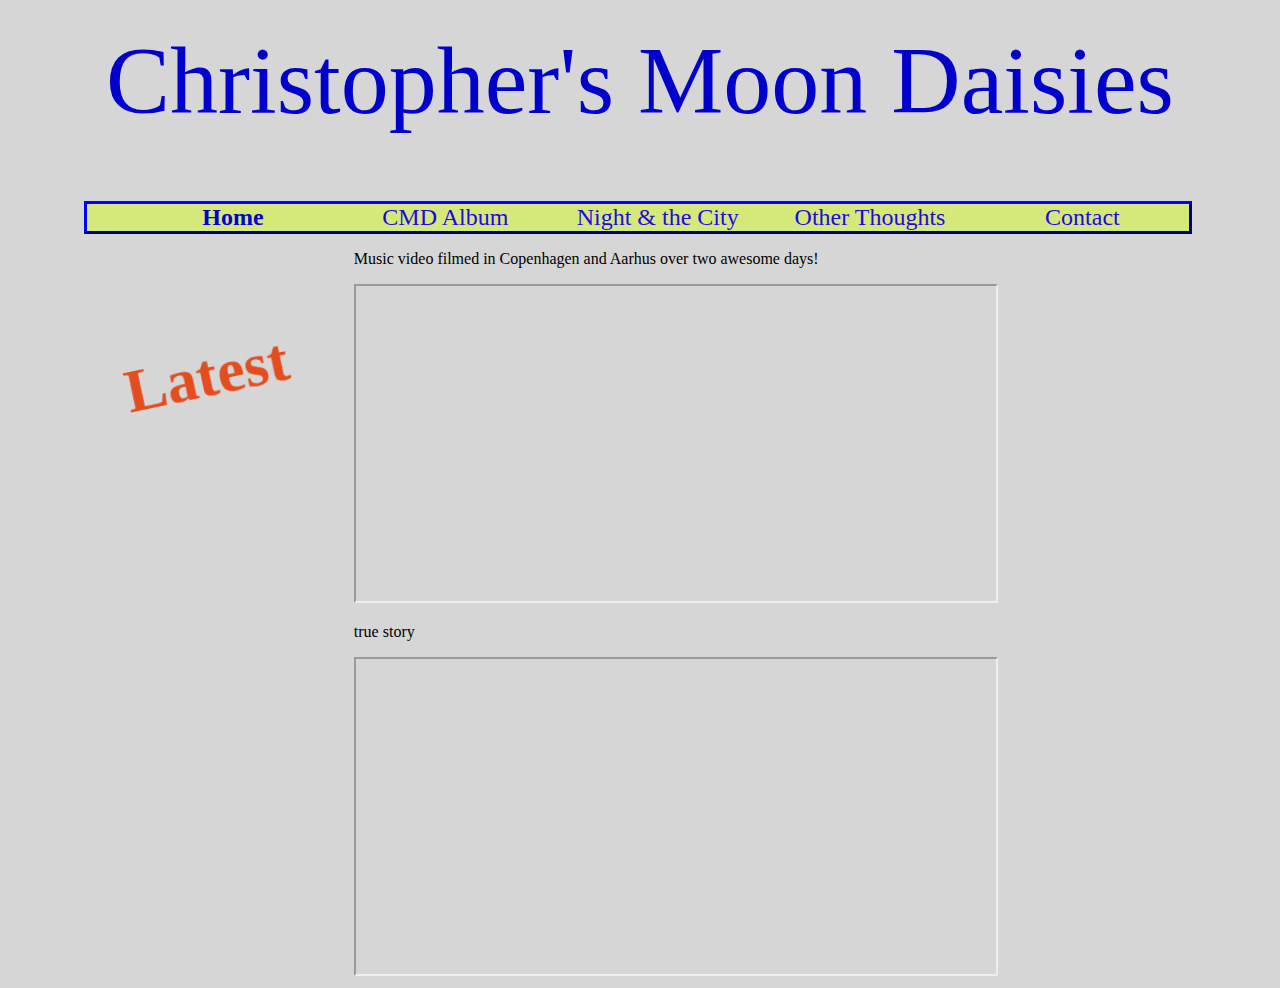
<file: index.html>
<!DOCTYPE html>
<html lang="en">
<head>
   <meta charset="UTF-8">
   <meta http-equiv="X-UA-Compatible" content="IE=edge">
   <meta name="viewport" content="width=device-width, initial-scale=1.0">
   <title>Christopher's Moon Daisies</title>
   <link rel="stylesheet" href="moondaisies stylesheet.css">
</head>
<body>
   <h1>Christopher's Moon Daisies</h1>
   <ul id="menu">
     <il><a href="index.html" class="active">Home</a></il>
     <il><a href="aftertheparty.html">CMD Album</a></il>
     <il><a href="nightandthecity.html">Night & the City</a></il>
     <il><a href="otherthoughts.html">Other Thoughts</a></il>
     <il><a href="contact.html">Contact</a></il>
     <il><a href="javascript:void(0);" class="icon" onclick="myFunction()">
     <i class="fa fa-bars"></i>
    </a></il>
   </ul>
   <section><p class = subtitle>Latest</p></section>

   <p>Music video filmed in Copenhagen and Aarhus over two awesome days!</p>
      <iframe width="640" height="315"
      src="https://www.youtube.com/embed/uo9b8ZwD2R8">
      </iframe>
   
   <p margin-left: 5%; margin-top: 12%;>true story</p>
      <iframe width="640" height="315"
      src="https://www.youtube.com/embed/rYlMlQlSWVA">
      </iframe>

</body>
</html>
</file>
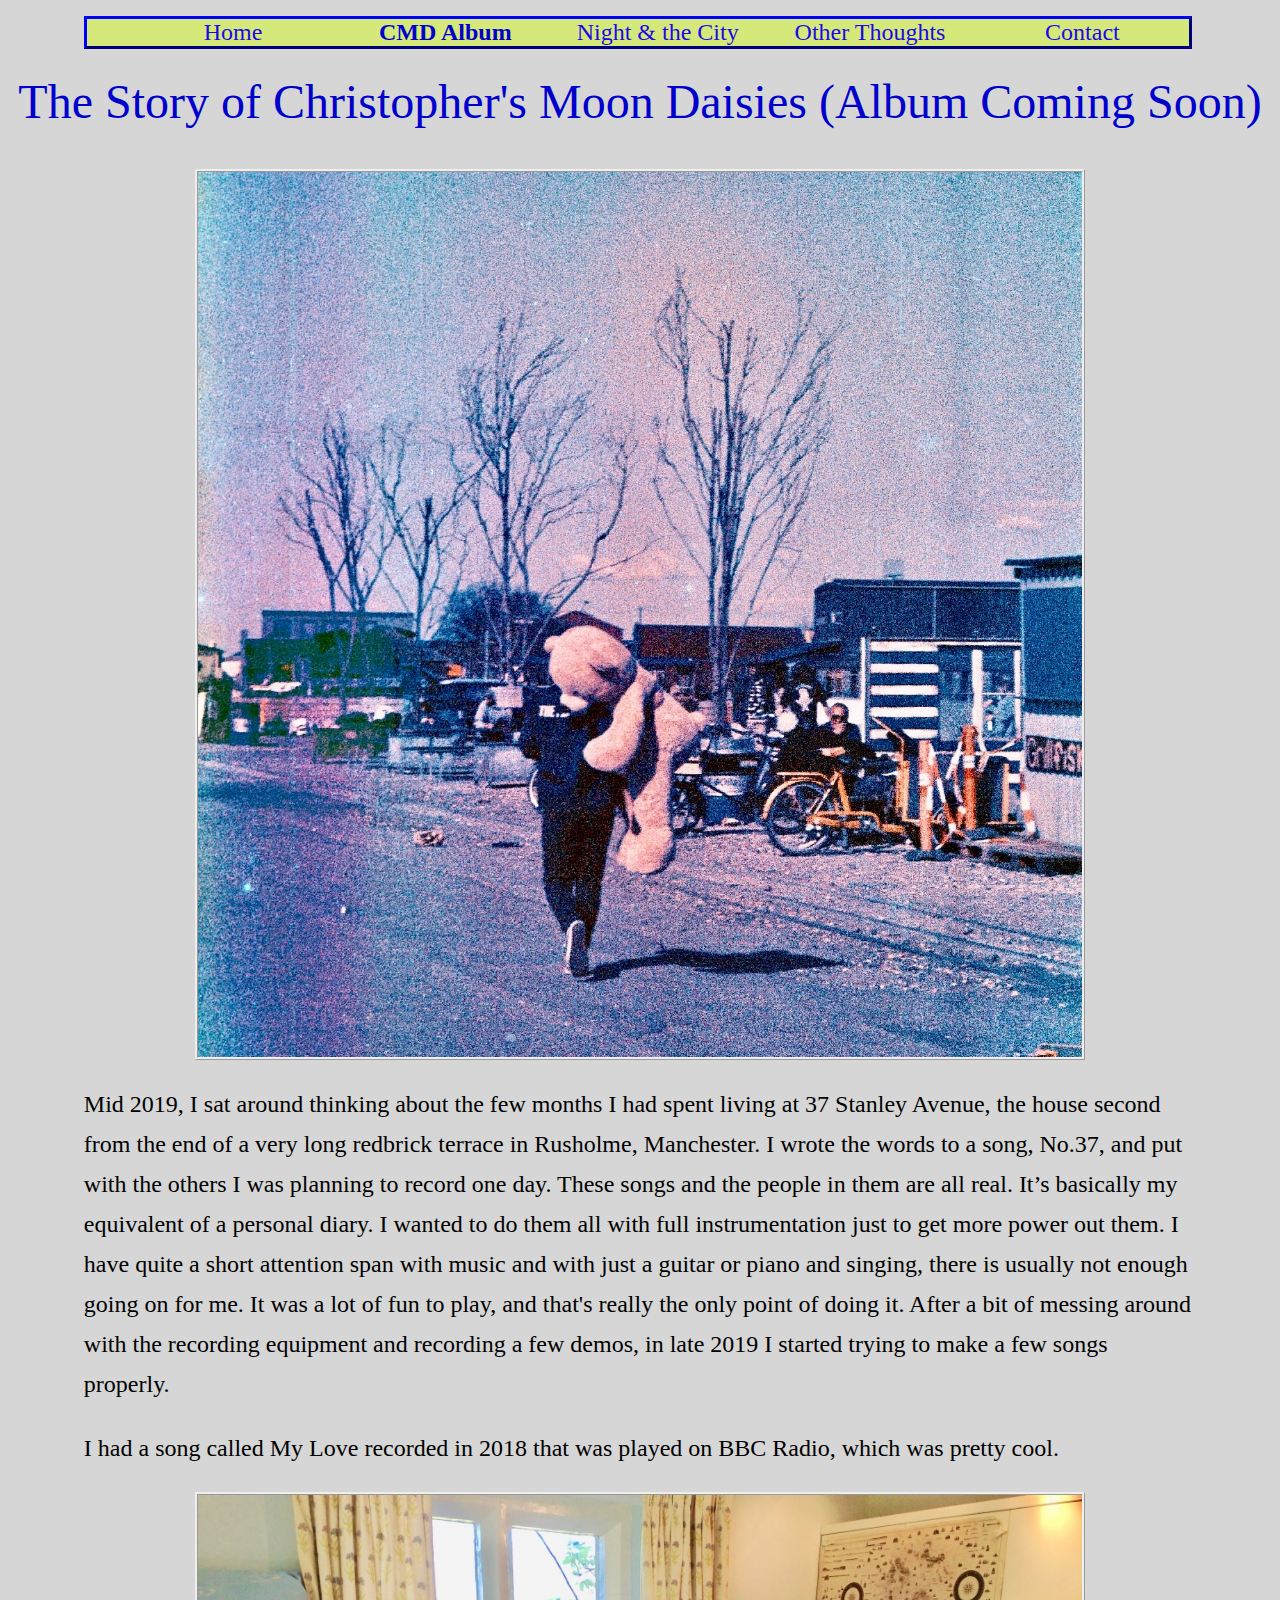
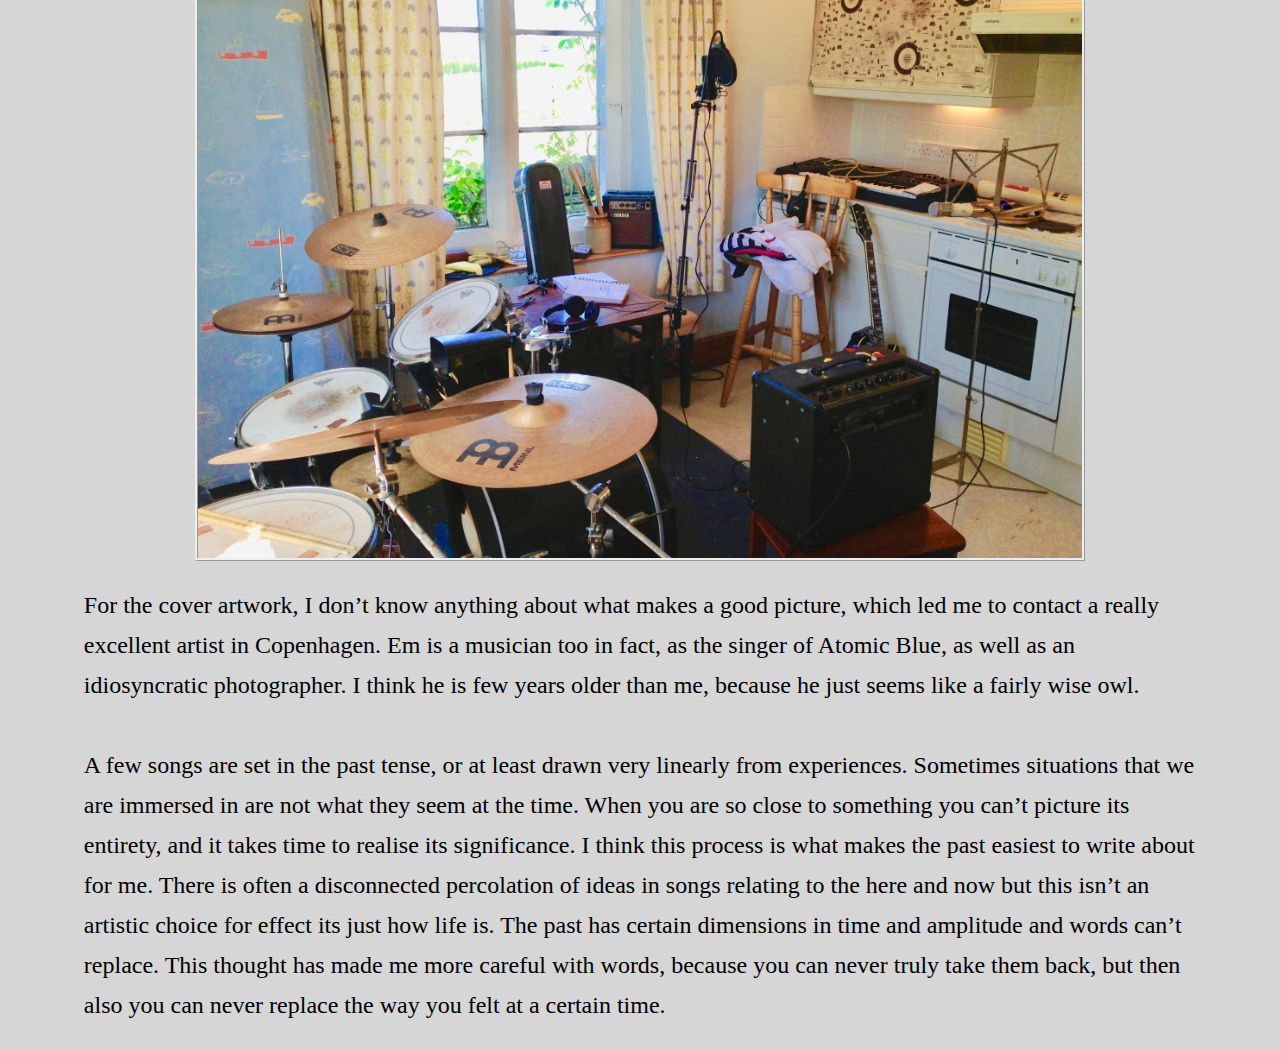
<file: aftertheparty.html>
<!DOCTYPE html>
<html lang="en">
<head>
   <meta charset="UTF-8">
   <meta http-equiv="X-UA-Compatible" content="IE=edge">
   <meta name="viewport" content="width=device-width, initial-scale=1.0">
   <title>Christopher's Moon Daisies</title>
   <link rel="stylesheet" href="moondaisies stylesheet.css">
</head>
<body>

<ul id="menu">
     <il><a href="index.html">Home</a></il>
     <il><a href="aftertheparty.html" class="active">CMD Album</a></il>
     <il><a href="nightandthecity.html">Night & the City</a></il>
     <il><a href="otherthoughts.html">Other Thoughts</a></il>
     <il><a href="contact.html">Contact</a></il>
     <il><a href="javascript:void(0);" class="icon" onclick="myFunction()">
      <i class="fa fa-bars"></i>
    </a></il>
   </ul>

<h2>The Story of Christopher's Moon Daisies (Album Coming Soon)</h2>

<img id='albumcover' src="images/albumcover.jpg" alt="guy holding a bear"></img>

   <p class = 'text'> <!--paragraph 1-->
      Mid 2019, I sat around thinking about the few months I had spent living at 37 Stanley 
      Avenue, the house second from the end of a very long redbrick terrace in Rusholme, 
      Manchester. I wrote the words to a song, No.37, and put with the others I was planning
      to record one day. These songs and the people in them are all real. It’s basically my
      equivalent of a personal diary. I wanted to do them all with full instrumentation just to
      get more power out them. I have quite a short attention span with music and with just a 
      guitar or piano and singing, there is usually not enough going on for me. It was a lot of 
      fun to play, and that's really the only point of doing it. After a bit of messing around with 
      the recording equipment and recording a few demos, in late 2019 I started trying to make
      a few songs properly.
   </p>


   <p class = 'text'> <!-- paragraph 2 -->
      I had a song called My Love recorded in 2018 that was played on BBC Radio, 
       which was pretty cool. 
   </p>

   <img id='kitchen' src="images/kitchen.jpeg" alt="kitchen"></img>
   <p class="text"> 
      For the cover artwork, I don’t know anything 
       about what makes a good picture, which led me to contact a really excellent artist in 
       Copenhagen. Em is a musician too in fact, as the singer of Atomic Blue, as well as an
       idiosyncratic photographer. I think he is few years older than me, because he just seems
        like a fairly wise owl.<br>
       <br>
       A few songs are set in the past tense, or at least drawn very linearly from 
       experiences. Sometimes situations that we are immersed in are not what they seem at the 
       time. When you are so close to something you can’t picture its entirety, and it takes time
        to realise its significance. I think this process is what makes the past easiest to write 
        about for me. There is often a disconnected percolation of ideas in songs relating to the 
        here and now but this isn’t an artistic choice for effect its just how life is. The past 
        has certain dimensions in time and amplitude and words can’t replace. 
        This thought has made me more careful with words, because you can never truly take them 
        back, but then also you can never replace the way you felt at a certain time.
      
   </p>
   
</body>
</html>
</file>
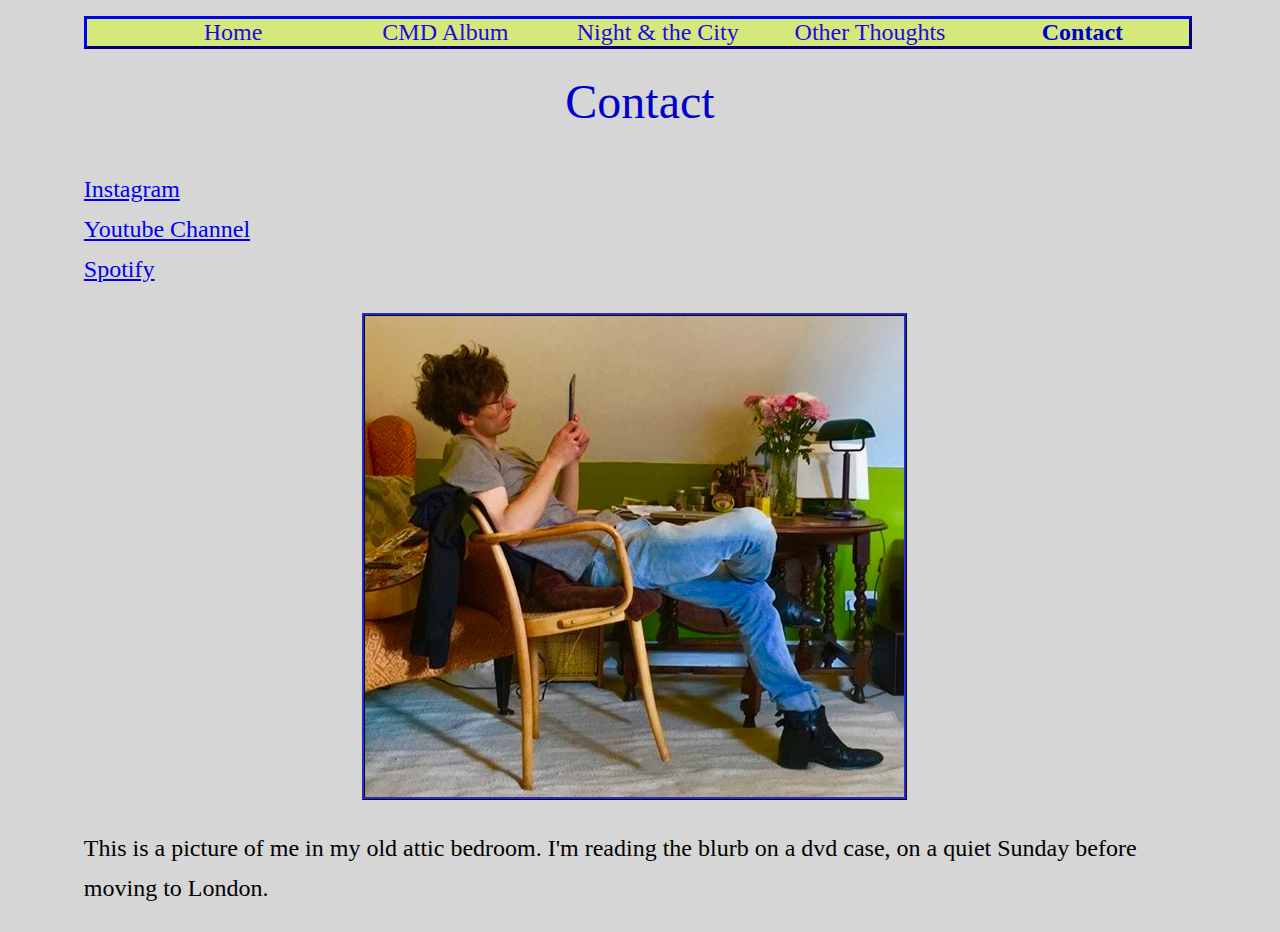
<file: contact.html>
<!DOCTYPE html>
<html lang="en">
<head>
   <meta charset="UTF-8">
   <meta http-equiv="X-UA-Compatible" content="IE=edge">
   <meta name="viewport" content="width=device-width, initial-scale=1.0">
   <title>Christopher's Moon Daisies</title>
   <link rel="stylesheet" href="moondaisies stylesheet.css">
</head>
<body>

<ul id="menu">
      <il><a href="index.html">Home</a></il>
     <il><a href="aftertheparty.html">CMD Album</a></il>
     <il><a href="nightandthecity.html">Night & the City</a></il>
     <il><a href="otherthoughts.html">Other Thoughts</a></il>
     <il><a href="contact.html" class="active">Contact</a></il>
     <il><a href="javascript:void(0);" class="icon" onclick="myFunction()">
      <i class="fa fa-bars"></i>
    </a></il>
   </ul>

<h2>Contact</h2>

<p class = contact>

</p>

<p class = 'text'>

   <a href="https://www.instagram.com/christophergcannon/" target="_blank">Instagram</a> <br>
   <a href="https://www.youtube.com/channel/UCljvXCPNO0vG_S9tIxmIL5A" target="_blank">Youtube Channel</a> <br>
   <a href="https://open.spotify.com/artist/5Yx8A6vVFVB5smzRNZX34T?si=XGC_06W-QFiDCKlIMplUGw" target="_blank">Spotify</a>
</p>

<img id='dvd' src="images/dvd.jpg" alt="EP cover art"></img>

<p class = text>This is a picture of me in my old attic bedroom. I'm reading the blurb on a dvd case, on a quiet
   Sunday before moving to London.</p>

<p></p>

</body>
</html>
</file>
<file: moondaisies stylesheet.css>
body {
   background-color: hsl(0, 0%, 84%);
}

/* this is the Christopher's Moon Daisies main title */
h1 {
   font-weight: 200;
   color: mediumblue;
   font-family: Impact, Haettenschweiler;
   font-size: 96px;
   margin-top: 2%;
   text-align: center;
   padding-bottom: 0%;
}

.text {
   position: relative;
   margin-left: 6%;
   margin-right: 6%;
   font-size: 24px;
   line-height: 40px;
   text-align: left;
}

#albumcover, #kitchen {
   display: block;
   width: 70%;
   margin-left: auto;
   margin-right: auto;
   border-color: blue, 5px;
   border-style: ridge;
}

/* Style the navigation menu */
#menu {
   width: 84%;
   background-color: rgb(213, 233, 123);
   margin-left: 6%;
   overflow: auto;
   text-align:inherit;
   border: mediumblue;
   border-style: outset;
   border-width:medium
 }

 /* Navigation links */
 #menu a {
    float: left;
    text-align: center;
   padding: auto;
   color: rgb(30, 7, 231);
   text-decoration: none;
   font-size: 24px;
   width: 20%; /* Four equal-width links. If you have two links, use 50%, and 33.33% for three links, etc.. */
    /* If you want the text to be centered */
 }

 /* Navbar links on mouse-over */
 #menu a:hover {
   color: white;
 }

 /* Current/active navbar link */
 #menu a.active {
   background-color: transparent;
   color: mediumblue;
   font-weight: bolder;
 }


 @media screen and (max-width: 500px) {
   #menu a {
     float: none;
     display: block;
   }
 }

/* this is the pages titles */
 h2 {
  font-weight: 100;
  color: mediumblue;
  font-family: Impact, Haettenschweiler;
  font-size: 48px;
  margin-top: 2%;
  text-align: center;
  padding-bottom: 0%;
}

/* red subheaders */
.subtitle {

  max-width: 15%;
  margin-bottom: 3em;
  margin-left: 4%;
  padding: 65px;
  transform: rotate(-12deg);
  font-weight: bold;
  color: rgb(228, 77, 31);
  font-family: Impact, Haettenschweiler;
  font-size: 62px;
  float: left;
  margin-top: 2%;

}

#nightandthecity {
  max-width: 90%;
  margin-left: 5%;
  height: auto;
  border: midnightblue;
  border-style: ridge;
}

#mr2vid {
  margin-right: 6%;
  margin-top: 2%;
  float: right;
  height: 380px;
  width: 600px;

}

#videotext {
  float: left;
  margin-top: 10%;
  font-size: 24px;
  line-height: 40px;
  margin-left: -13%;
}

#dvd {
  max-width: 80%;
  margin-left: 28%;

  height: auto;
  border: midnightblue;
  border-style: ridge;
}
</file>
